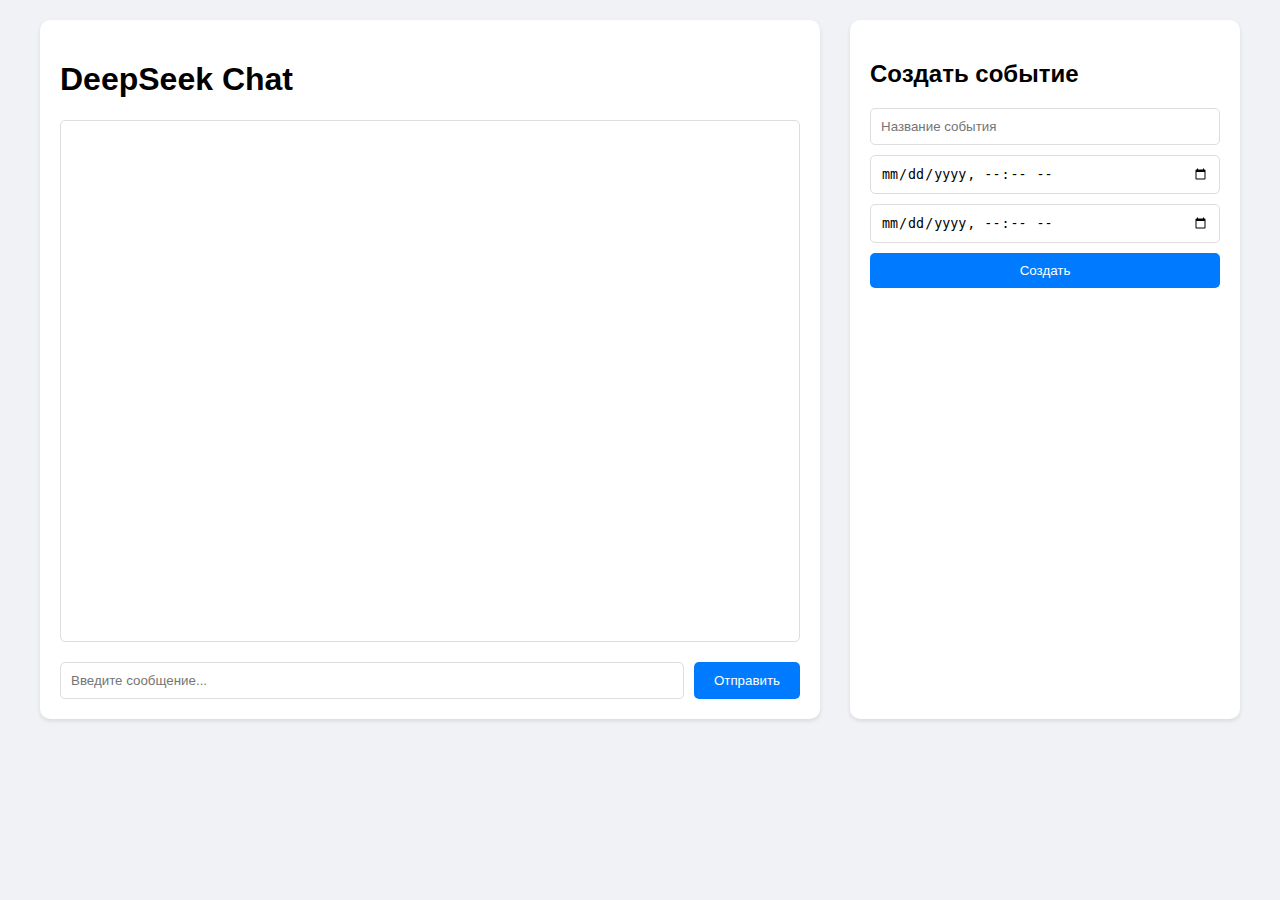
<file: templates/index.html>
<!DOCTYPE html>
<html lang="ru">
<head>
    <meta charset="UTF-8">
    <meta name="viewport" content="width=device-width, initial-scale=1.0">
    <title>DeepSeek Chat & Calendar</title>
    <link rel="stylesheet" href="/static/style.css">
    <link rel="icon" href="/static/favicon.ico" type="image/x-icon">
</head>
<body>
    <div class="container">
        <!-- Чат интерфейс -->
        <div class="chat-section">
            <h1>DeepSeek Chat</h1>
            <div id="chat-history"></div>
            <div class="input-group">
                <input type="text" id="message-input" placeholder="Введите сообщение...">
                <button onclick="sendMessage()">Отправить</button>
            </div>
        </div>

        <!-- Календарь интерфейс -->
        <div class="calendar-section">
            <h2>Создать событие</h2>
            <div class="event-form">
                <input type="text" id="event-title" placeholder="Название события">
                <input type="datetime-local" id="event-start">
                <input type="datetime-local" id="event-end">
                <button onclick="createEvent()">Создать</button>
            </div>
            <div id="event-status"></div>
        </div>
    </div>

    <script>
        // Обработчик чата
        async function sendMessage() {
            const input = document.getElementById('message-input');
            const message = input.value.trim();
            if (!message) return;

            const chatHistory = document.getElementById('chat-history');
            const messages = JSON.parse(localStorage.getItem('chatMessages') || []);

            // Добавляем сообщение пользователя
            chatHistory.innerHTML += `<div class="user-message">Вы: ${message}</div>`;
            input.value = '';

            try {
                const response = await fetch('/chat', {
                    method: 'POST',
                    headers: {
                        'Content-Type': 'application/json',
                    },
                    body: JSON.stringify({
                        message: message,
                        messages: messages
                    }),
                });

                const reader = response.body.getReader();
                const decoder = new TextDecoder();
                let assistantMessage = '';

                chatHistory.innerHTML += `<div class="bot-message">Ассистент: `;
                const messageDiv = chatHistory.lastElementChild;

                while (true) {
                    const { done, value } = await reader.read();
                    if (done) break;

                    const chunk = decoder.decode(value);
                    const lines = chunk.split('\n\n');

                    for (const line of lines) {
                        if (line.startsWith('data: ')) {
                            const data = JSON.parse(line.slice(6));
                            if (data.content) {
                                assistantMessage += data.content;
                                messageDiv.innerHTML = `Ассистент: ${assistantMessage}`;
                            }
                            if (data.done) {
                                localStorage.setItem('chatMessages', JSON.stringify(data.messages));
                            }
                        }
                    }
                }
                messageDiv.innerHTML += '</div>';
                chatHistory.scrollTop = chatHistory.scrollHeight;
            } catch (error) {
                console.error('Ошибка:', error);
            }
        }

        // Обработчик календаря
        async function createEvent() {
            const title = document.getElementById('event-title').value;
            const start = document.getElementById('event-start').value;
            const end = document.getElementById('event-end').value;

            if (!title || !start || !end) {
                alert('Заполните все поля!');
                return;
            }

            try {
                const response = await fetch('/create_event', {
                    method: 'POST',
                    headers: {
                        'Content-Type': 'application/json',
                    },
                    body: JSON.stringify({
                        summary: title,
                        start_datetime: new Date(start).toISOString(),
                        end_datetime: new Date(end).toISOString()
                    }),
                });

                const result = await response.json();
                const statusDiv = document.getElementById('event-status');
                if (result.status === 'success') {
                    statusDiv.textContent = result.message;
                    statusDiv.style.color = 'green';
                } else {
                    statusDiv.textContent = 'Ошибка: ' + result.message;
                    statusDiv.style.color = 'red';
                }
            } catch (error) {
                console.error('Ошибка:', error);
            }
        }

        // Обработка Enter для чата
        document.getElementById('message-input').addEventListener('keypress', (e) => {
            if (e.key === 'Enter') sendMessage();
        });
    </script>
</body>
</html>
</file>
<file: static/style.css>
body {
    font-family: Arial, sans-serif;
    margin: 0;
    padding: 20px;
    background-color: #f0f2f5;
}

.container {
    max-width: 1200px;
    margin: 0 auto;
    display: grid;
    grid-template-columns: 2fr 1fr;
    gap: 30px;
}

.chat-section, .calendar-section {
    background: white;
    padding: 20px;
    border-radius: 10px;
    box-shadow: 0 2px 4px rgba(0,0,0,0.1);
}

#chat-history {
    height: 500px;
    overflow-y: auto;
    margin: 20px 0;
    padding: 10px;
    border: 1px solid #ddd;
    border-radius: 5px;
}

.user-message {
    background: #e3f2fd;
    padding: 10px;
    margin: 5px 0;
    border-radius: 5px;
}

.bot-message {
    background: #f5f5f5;
    padding: 10px;
    margin: 5px 0;
    border-radius: 5px;
}

.input-group {
    display: flex;
    gap: 10px;
}

input[type="text"], input[type="datetime-local"] {
    flex: 1;
    padding: 10px;
    border: 1px solid #ddd;
    border-radius: 5px;
}

button {
    padding: 10px 20px;
    background: #007bff;
    color: white;
    border: none;
    border-radius: 5px;
    cursor: pointer;
}

button:hover {
    background: #0056b3;
}

.event-form {
    display: flex;
    flex-direction: column;
    gap: 10px;
}

#event-status {
    margin-top: 15px;
    padding: 10px;
    border-radius: 5px;
}
</file>
